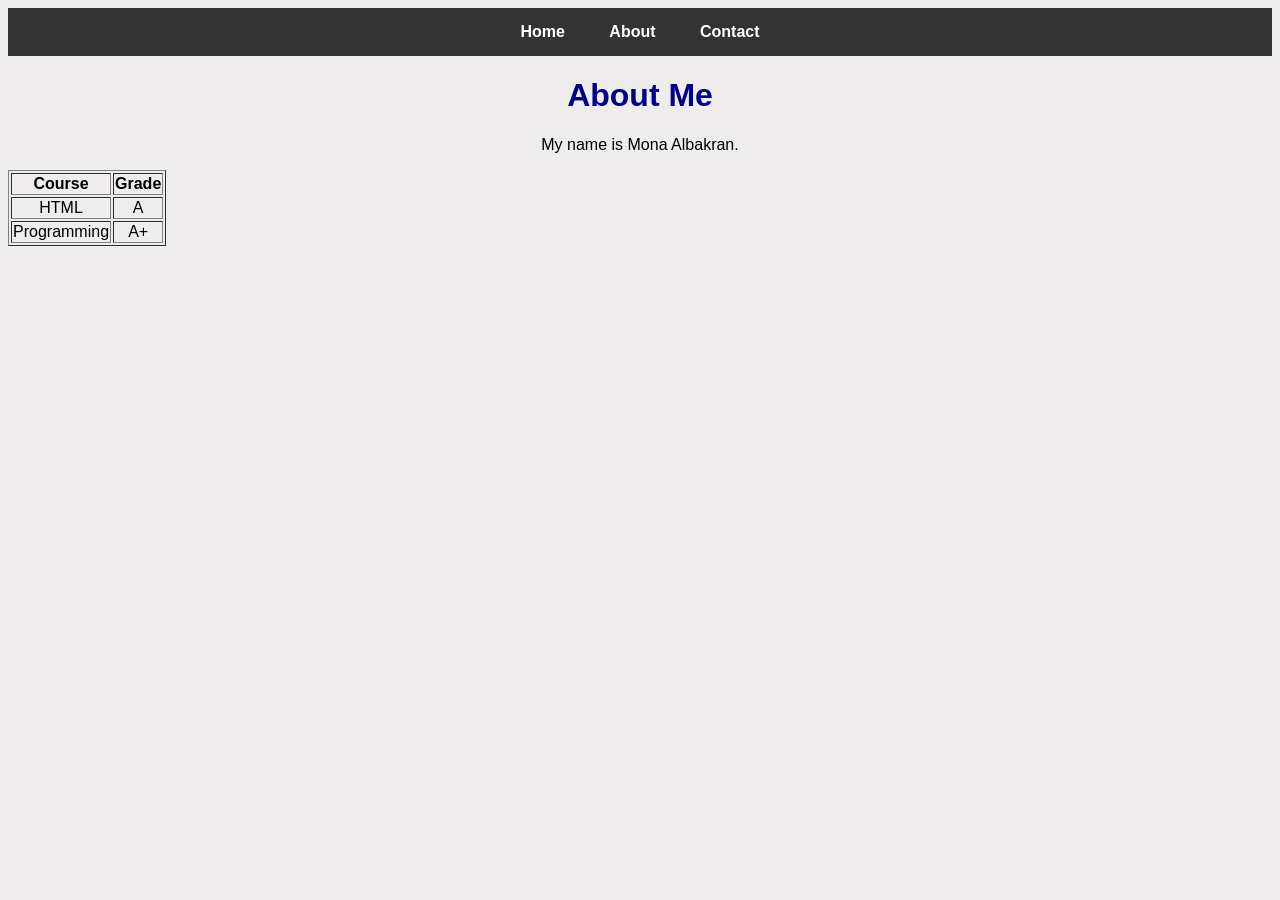
<file: about.html>
<!DOCTYPE html>
<html>
<head>
<title>About</title>
<link rel="stylesheet" href="style.css">
</head>

<body>

<nav>
<a href="index.html">Home</a>
<a href="about.html">About</a>
<a href="contact.html">Contact</a>
</nav>
<!-- about section -->
<h1>About Me</h1>

<p>My name is Mona Albakran.</p>

<table border="1">
<tr>
<th>Course</th>
<th>Grade</th>
</tr>

<tr>
<td>HTML</td>
<td>A</td>
</tr>

<tr>
<td>Programming</td>
<td>A+</td>
</tr>

</table>

</body>
</html>
</file>
<file: style.css>
body{
background:#EEECEC;
font-family:Arial;
text-align:center;
}

nav{
background:#333;
padding:15px;
}

nav a{
color:white;
margin:20px;
text-decoration:none;
font-weight:bold;
}

h1{
color:darkblue;
}

ul{
list-style-position: inside;
padding:0;
margin-top:20px;
}

li{
margin:8px 0;
}
</file>
